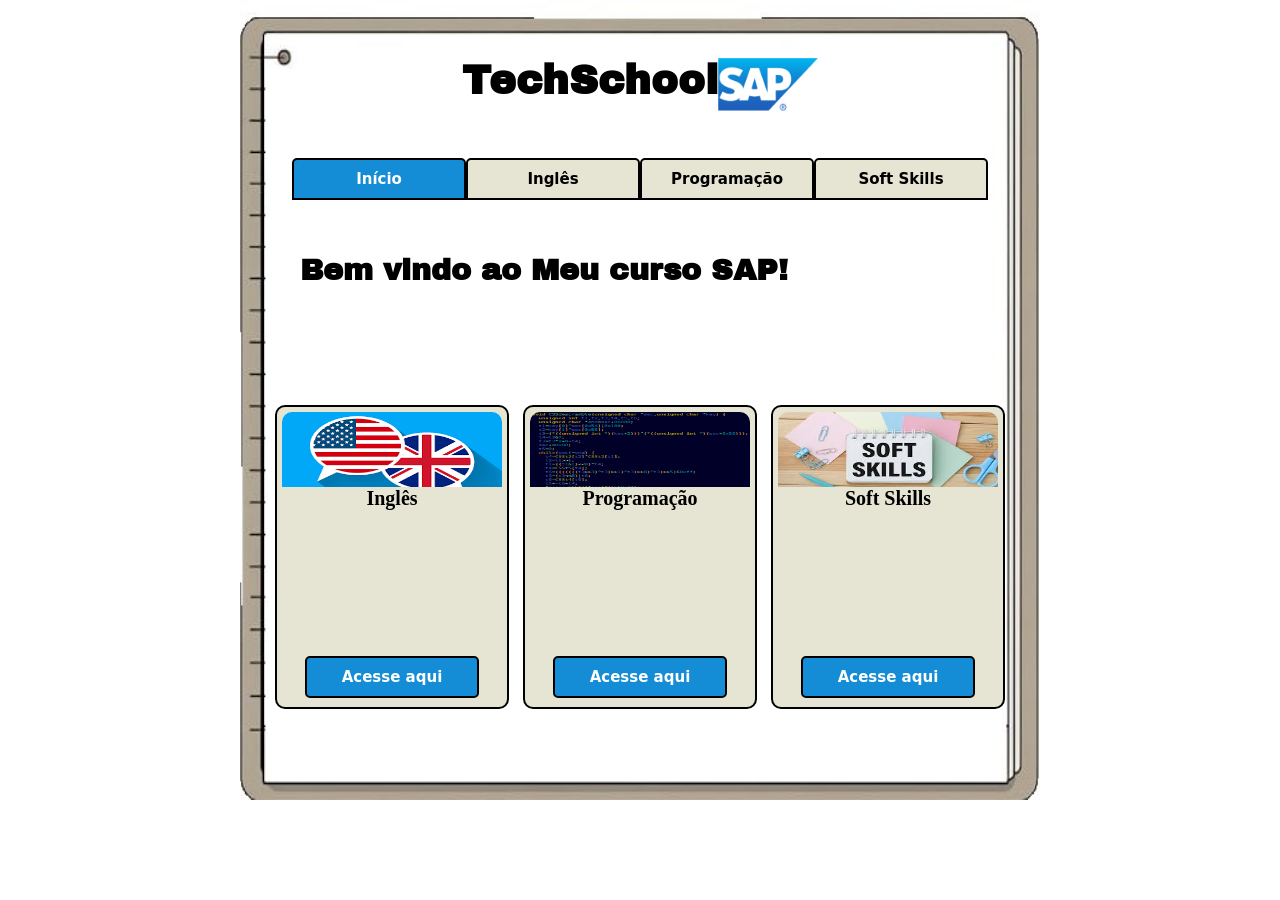
<file: index.html>
<!DOCTYPE html>
<html lang="en">
<head>
    <link rel="stylesheet" href="css/SAP.css">
    <meta charset="UTF-8">
    <meta name="viewport" content="width=device-width, initial-scale=1.0">
    <link rel="preconnect" href="https://fonts.googleapis.com">
    <link rel="preconnect" href="https://fonts.gstatic.com" crossorigin>
    <link href="https://fonts.googleapis.com/css2?family=Archivo+Black&family=Indie+Flower&display=swap" rel="stylesheet">

    <title>Menu</title>
    <style>
    </style>
</head>
<body>
    <h1>TechSchool<img src="imagens/sap.png" alt=""width="100" height="150"> </h1> 
    <div class="menu">
        <a href="index.html" class="botao"><h2>Início</h2></a>
        <a class="botao2" href="site_SAP_ingles.html"><h2>Inglês</h2></a>
        <a class="botao2" href="site_SAP_programacao.html"><h2>Programação</h2></a>
        <a class="botao2" href="site_SAP_softskills.html"><h2>Soft Skills</h2></a>
    </div>
    <br>
    <br>
    <br>
    <h4>Bem vindo ao Meu curso SAP!</h4>
    <br>
    <br>
    <br>
    <br>
    <br>
    <br>
    <br>
    <br>
    <div class="menu">
        <div class="quadrado">
        <img src="imagens/download.png" alt="" width="220" height="90">
        <br>
        <h3>Inglês</h3>
        <br>
        <br>
        <br>
        <br>
        <br>
        <br>
        <br>
        <a class="acesse" href="site_SAP_ingles.html"><h2>Acesse aqui</h2></a>
        </div>
        
        <div class="quadrado">
            <img src="imagens/programação.png" alt="" width="220" height="90">
            <h3>Programação</h3>
            <br>
            <br>
            <br>
            <br>
            <br>
            <br>
            <br>
            <a class="acesse" href="site_SAP_programacao.html"><h2>Acesse aqui</h2></a>
        </div>
        <div class="quadrado">
            <img src="imagens/soft skills.jfif" alt="" width="220" height="90">
            <h3>Soft Skills</h3>
            <br>
            <br>
            <br>
            <br>
            <br>
            <br>
            <br>
            <a class="acesse" href="site_SAP_softskills.html"><h2>Acesse aqui</h2></a>
        </div>
    </div>
    <br>
    <br>
    <br>
    <br>

    
</body>
</html>
</file>
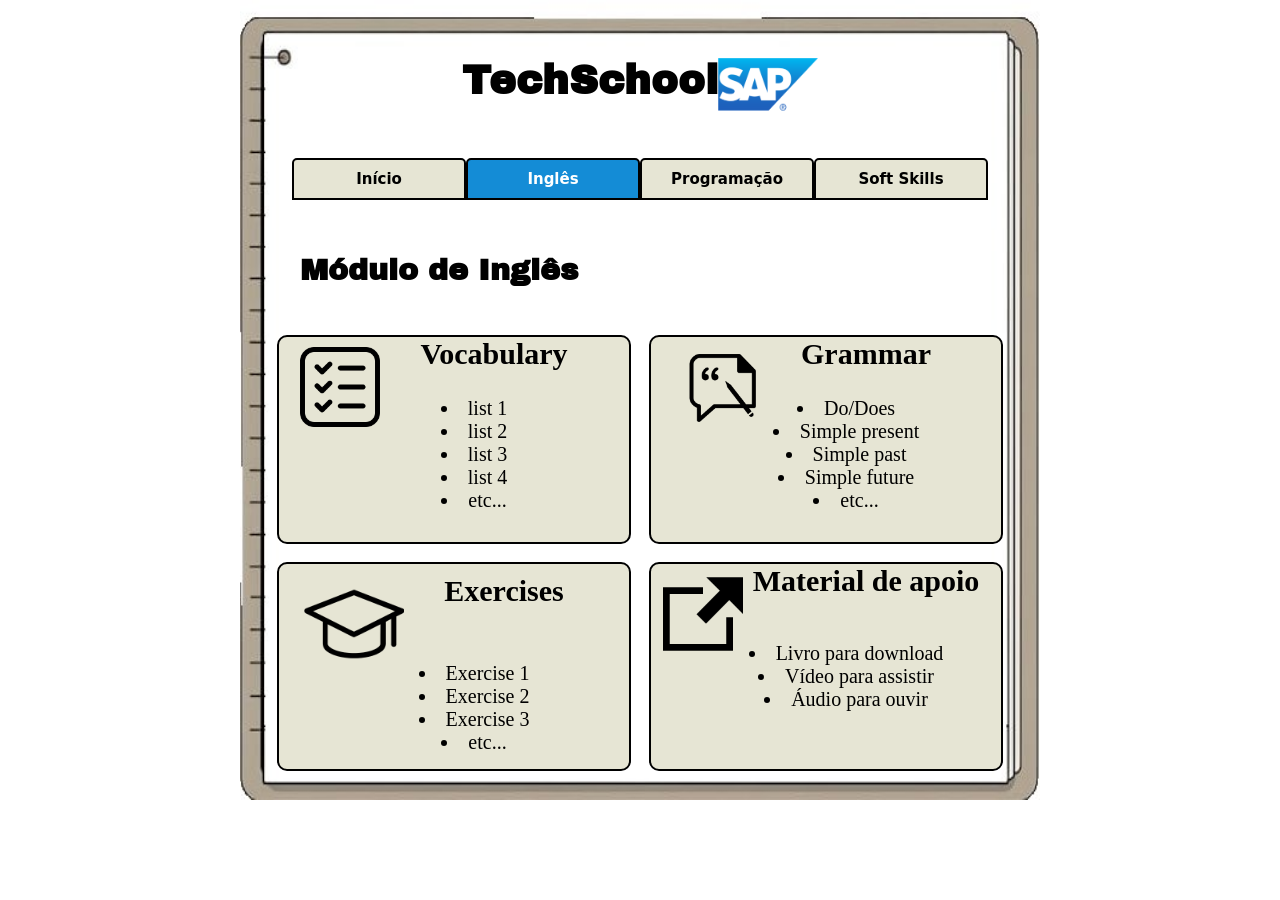
<file: site_SAP_ingles.html>
<!DOCTYPE html>
<html lang="en">
<head>
    <link rel="stylesheet" href="css/SAP.css">
    <meta charset="UTF-8">
    <meta name="viewport" content="width=device-width, initial-scale=1.0">
    <link rel="preconnect" href="https://fonts.googleapis.com">
    <link rel="preconnect" href="https://fonts.gstatic.com" crossorigin>
    <link href="https://fonts.googleapis.com/css2?family=Archivo+Black&family=Indie+Flower&display=swap" rel="stylesheet">

    <title>Meu curso SAP</title>
    <style>
    </style>
</head>
<body>
    <h1>TechSchool<img src="imagens/sap.png" alt=""width="100" height="150"> </h1> 
    <div class="menu">  
        <a class="botao2" href="index.html"><h2>Início</h2></a>
        <a class="botao" href="site_SAP_ingles.html"><h2>Inglês</h2></a>  
        <a class="botao2" href="site_SAP_programacao.html"><h2>Programação</h2></a>  
        <a class="botao2" href="site_SAP_softskills.html"><h2>Soft Skills</h2></a>
    </div>
    <br>
    <br>
    <br>
    <h4>Módulo de Inglês</h4>
    <br>
    <br>
    <br>
    <br>
    <div class="menu">
        <div class="quadrado2">
            <h3><img src="icones/list-icon-7539239-512.png" alt="" width="80" height="80" style="left: -40px; position: relative; bottom: -30px;">Vocabulary</h3>
            <ul>
                <li>list 1</li>
                <li>list 2</li>
                <li>list 3</li>
                <li>list 4</li>
                <li>etc...</li>
            </ul>
        </div>
        <div class="quadrado2">
            <h3><img src="icones/grammar-icon-2474226-512.png" alt="" width="80" height="80" style="left: -40px; position: relative; bottom: -30px;">Grammar</h3>
            <ul>
                <li>Do/Does</li>
                <li>Simple present</li>
                <li>Simple past</li>
                <li>Simple future</li>
                <li>etc...</li>
            </ul>
        </div>
    </div>
    <div class="menu">
        <div class="quadrado2">
            <h3><img src="icones/training-icon-3217353-512.png" alt="" width="100" height="100" style="left: -40px; position: relative; bottom: -30px;">Exercises</h3>
            <ul>
                <br>
                <li>Exercise 1</li>
                <li>Exercise 2</li>
                <li>Exercise 3</li> 
                <li>etc...</li>
            </ul>
        </div>
        <div class="menu">
        <div class="quadrado2">
            <h3><img src="icones/iconmonstr-share-11-240.png" alt="" width="80" height="80" style="left: -10px; position: relative; bottom: -30px;">Material de apoio</h3>
            <br>
            <ul>
                <li>Livro para download</li>
                <li>Vídeo para assistir</li>
                <li>Áudio para ouvir</li>
            </ul>
             <br>
             <br>
             <br>
             <br>

        </div>
   

    
</body>
</html>
</file>
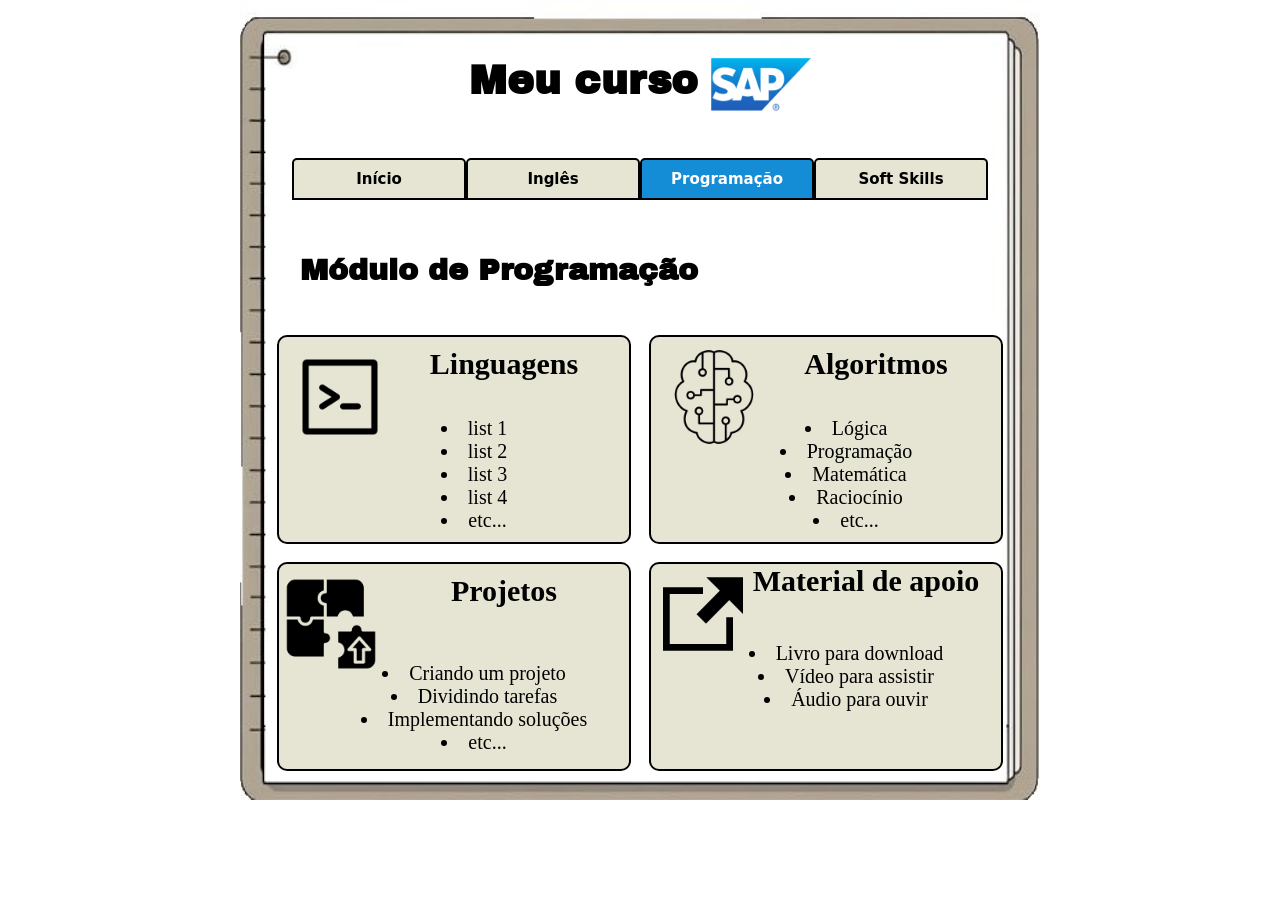
<file: site_SAP_programacao.html>
<!DOCTYPE html>
<html lang="en">
<head>
    <link rel="stylesheet" href="css/SAP.css">
    <meta charset="UTF-8">
    <meta name="viewport" content="width=device-width, initial-scale=1.0">
    <link rel="preconnect" href="https://fonts.googleapis.com">
    <link rel="preconnect" href="https://fonts.gstatic.com" crossorigin>
    <link href="https://fonts.googleapis.com/css2?family=Archivo+Black&family=Indie+Flower&display=swap" rel="stylesheet">

    <title>Meu curso SAP</title>
    <style>
    </style>
</head>
<body>
    <h1>Meu curso <img src="imagens/sap.png" alt=""width="100" height="150"> </h1> 
    <div class="menu">  
        <a class="botao2" href="index.html"><h2>Início</h2></a>
        <a class="botao2" href="site_SAP_ingles.html"><h2>Inglês</h2></a>  
        <a class="botao" href="site_SAP_programacao.html"><h2>Programação</h2></a>  
        <a class="botao2" href="site_SAP_softskills.html"><h2>Soft Skills</h2></a>
    </div>
    <br>
    <br>
    <br>
    <h4>Módulo de Programação</h4>
    <br>
    <br>
    <br>
    <br>
    <div class="menu">
        <div class="quadrado2">
            <h3><img src="icones/program.png" alt="" width="100" height="100" style="left: -40px; position: relative; bottom: -30px;">Linguagens</h3>
            <ul>
                <li>list 1</li>
                <li>list 2</li>
                <li>list 3</li>
                <li>list 4</li>
                <li>etc...</li>
            </ul>
        </div>
        <div class="quadrado2">
            <h3><img src="icones/fuzzy-logic-icon-6920997-512.png" alt="" width="100" height="100" style="left: -40px; position: relative; bottom: -30px;">Algoritmos</h3>
            <ul>
                <li>Lógica</li>
                <li>Programação</li>
                <li>Matemática</li>
                <li>Raciocínio</li>
                <li>etc...</li>
            </ul>
        </div>
    </div>
    <div class="menu">
        <div class="quadrado2">
            <h3><img src="icones/logic-icon-5265067-512.png" alt="" width="100" height="100" style="left: -70px; position: relative; bottom: -30px;">Projetos</h3>
            <ul>
                <br>
                <li>Criando um projeto</li>
                <li>Dividindo tarefas</li>
                <li>Implementando soluções</li> 
                <li>etc...</li>
            </ul>
        </div>
        <div class="menu">
        <div class="quadrado2">
            <h3><img src="icones/iconmonstr-share-11-240.png" alt="" width="80" height="80" style="left: -10px; position: relative; bottom: -30px;">Material de apoio</h3>
            <br>
            <ul>
                <li>Livro para download</li>
                <li>Vídeo para assistir</li>
                <li>Áudio para ouvir</li>
            </ul>
             <br>
             <br>
             <br>
             <br>

        </div>
   

    
</body>
</html>
</file>
<file: css/SAP.css>
img {
            vertical-align: middle;
            z-index: 2;
        }
        body {
            background-color: rgb(255, 255, 255);
            background-size: 800px 800px;
            background-image: url(../imagens/caderno.jpeg);
            background-repeat: no-repeat;
            background-position-y: middle;
            background-position-x: center;
        }

        h1 {
            color: hsl(0, 0%, 0%);
            text-align: center;
            font-size: 40px;
            font-family: 'Archivo Black', sans-serif;
            margin: 0px;
        }

        p, li {
            color: rgb(0, 0, 0);
            font-size: 20px;
        }

        h2 {
            margin: 0;
            font-size: 15px;
            font-family: system-ui, -apple-system, BlinkMacSystemFont, 'Segoe UI', Roboto, Oxygen, Ubuntu, Cantarell, 'Open Sans', 'Helvetica Neue', sans-serif
        }

        h3 {
            margin: 0;
            color: rgb(0, 0, 0);
            font-size: 30px;
            position: relative;
            bottom: 20px;
        }

        h4 {
            color: hsl(0, 0%, 0%);
            position: absolute;
            left: 300px;
            font-size: 30px;
            font-family: 'Archivo Black', sans-serif;
            margin: 0px;
           
        }

        .botao {
            margin: 0px;
            display: inline-block;
            width: 130px;
            padding: 10px 20px;
            background-color: rgb(20, 140, 214);
            text-align: center;
            color: #fff;
            text-decoration: none;
            border-radius: 5px;
            border: 2px solid black;
            font-size: 20px;
            border-bottom-right-radius: 0;
            border-bottom-left-radius: 0;
        }
        .botao2 {
            
            margin: 0px;
            display: inline-block;
            width: 130px;
            padding: 10px 20px;
            background-color: rgb(230, 229, 212);
            text-align: center;
            color: #000000;
            text-decoration: none;
            border-radius: 5px;
            border: 2px solid black;
            font-size: 30px;
            border-bottom-right-radius: 0;
            border-bottom-left-radius: 0;
        }

        .acesse{
            margin: 0px;
            display: inline-block;
            width: 130px;
            padding: 10px 20px;
            background-color: rgb(20, 140, 214);
            text-align: center;
            color: #fff;
            text-decoration: none;
            border-radius: 5px;
            border: 2px solid black;
            font-size: 20px;
        }
        .menu {
            display: flex;  
            gap: 0px;    
            justify-content: center;         
        }

        .quadrado {
            width: 230px;
            height: 300px;
            text-align: center;
            background-color: rgb(230, 229, 212);
            border: 2px solid black;
            display: inline-block;
            margin: 7px;
            border-radius: 10px;
        }

        .quadrado img {
            margin: 5px;
            z-index: 1;
            border-radius: 10px;
            border-bottom-left-radius: 0px;
            border-bottom-right-radius: 0px;
        }
        .quadrado h3 {
            margin: 0;
            color: rgb(0, 0, 0);
            font-size: 20px;
            position: relative;
            background-color: rgb(230, 229, 212);
        }

        .quadrado2 {
            width: 350px;
            height: 205px;
            text-align: center;
            list-style-position: inside;
            background-color: rgb(230, 229, 212);
            border: 2px solid black;
            display: inline-block;
            margin: 9px;
            border-radius: 10px;
        }

        .quadrado2 ul {
            margin-top: -20px;
            text-align: middle;
        }
</file>
